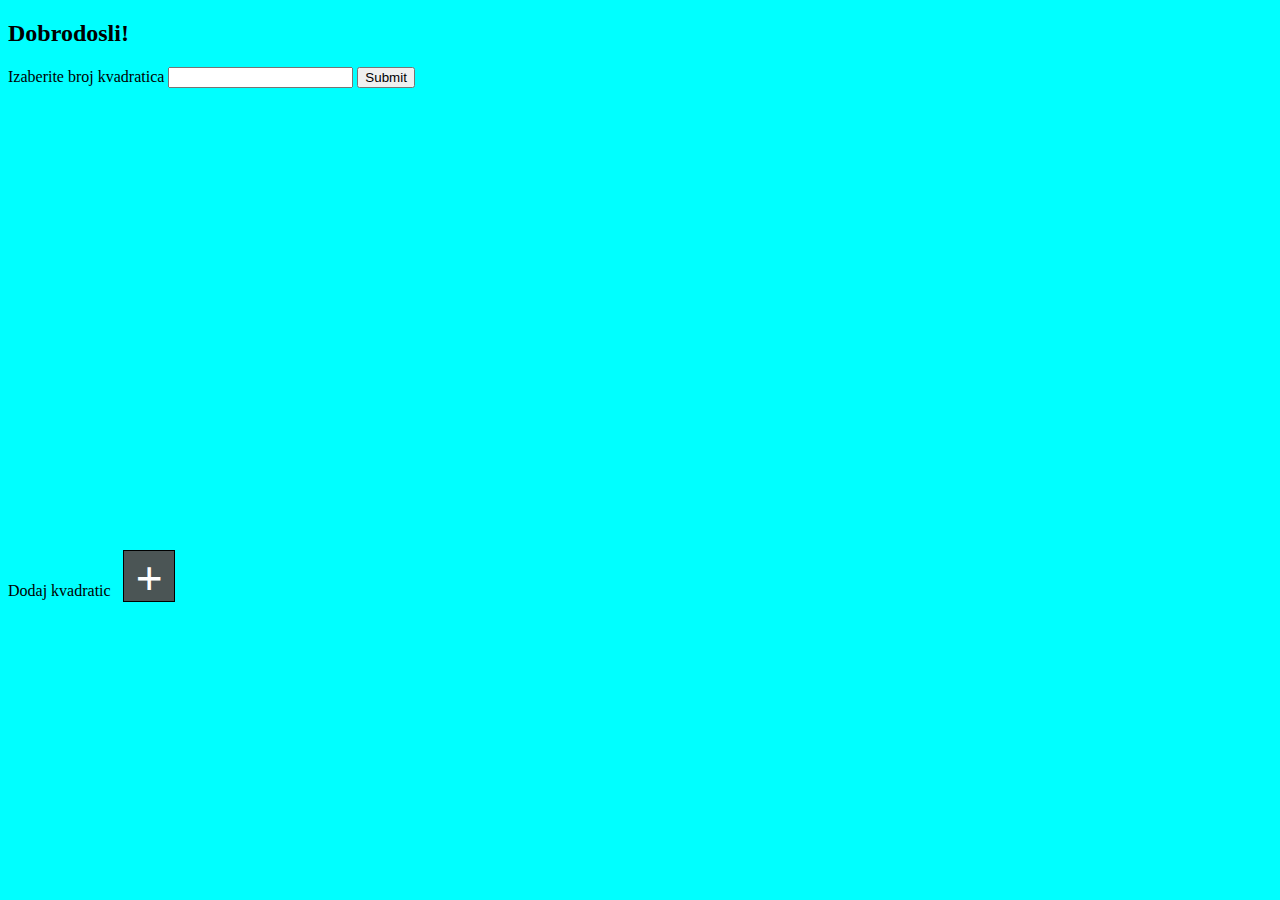
<file: index.html>
<!DOCTYPE html>
<html lang="en">
  <head>
    <meta charset="UTF-8" />
    <meta http-equiv="X-UA-Compatible" content="IE=edge" />
    <meta name="viewport" content="width=device-width, initial-scale=1.0" />
    <title>Kvadratici</title>
    <link rel="stylesheet" href="./style.css" />
  </head>
  <body>
    <h2>Dobrodosli!</h2>
    <label>Izaberite broj kvadratica</label>
    <input id="input-number" type="number" name="number" />
    <input id="submit" type="submit" />
    <div class="container"></div>
    <div class="add">Dodaj kvadratic<span class="plus">+</span></div>
    <p class="res"></p>
    <script src="./boxes.js"></script>
  </body>
</html>
</file>
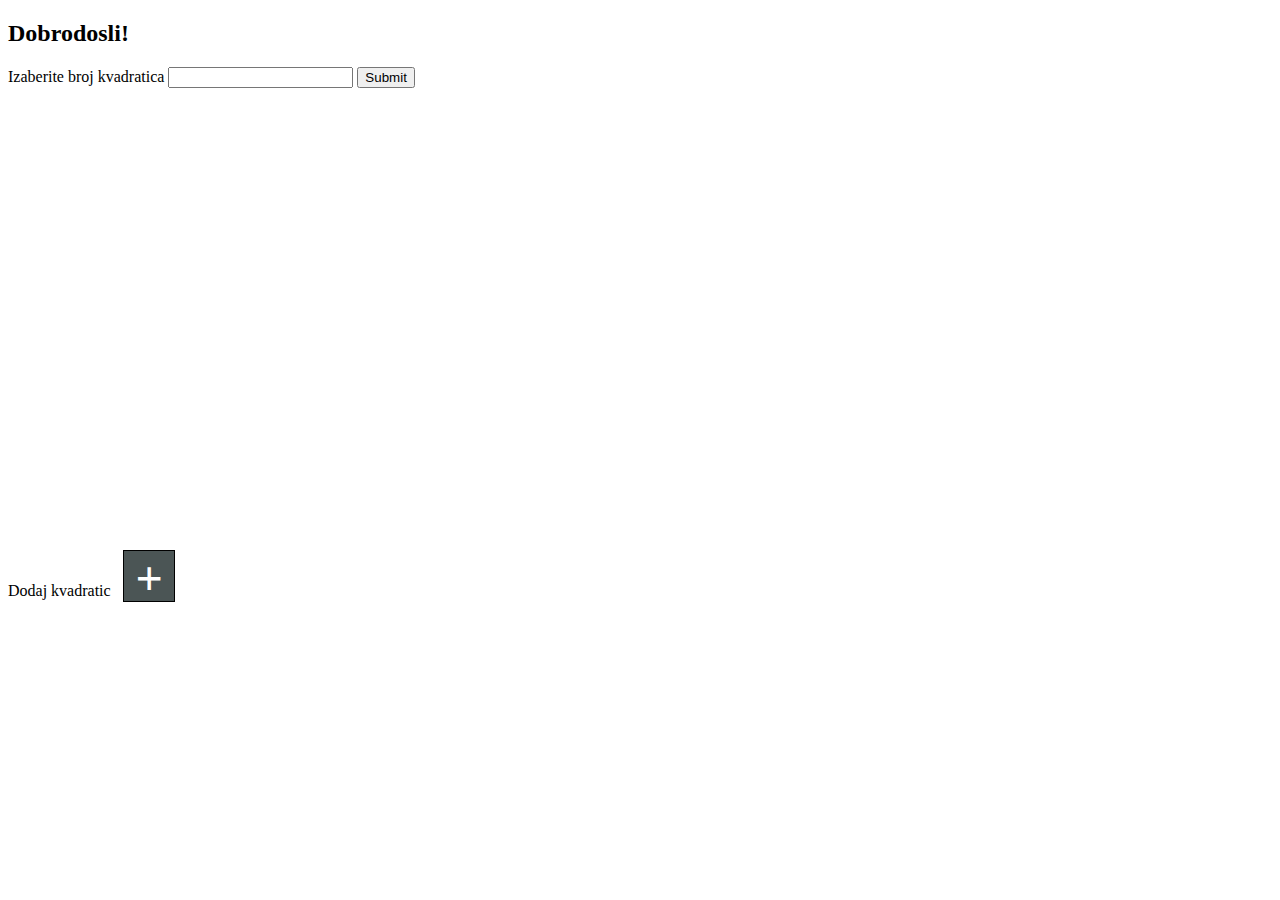
<file: kvadratici/index.html>
<!DOCTYPE html>
<html lang="en">
  <head>
    <meta charset="UTF-8" />
    <meta http-equiv="X-UA-Compatible" content="IE=edge" />
    <meta name="viewport" content="width=device-width, initial-scale=1.0" />
    <title>Kvadratici</title>
    <link rel="stylesheet" href="./style.css" />
  </head>
  <body>
    <h2>Dobrodosli!</h2>
    <label>Izaberite broj kvadratica</label>
    <input id="input-number" type="number" name="broj" id="broj" />
    <input id="submit" type="submit" />
    <div class="container"></div>
    <div class="add">Dodaj kvadratic<span class="plus">+</span></div>
    <p class="res"></p>
    <script src="./kvadratici.js"></script>
  </body>
</html>
</file>
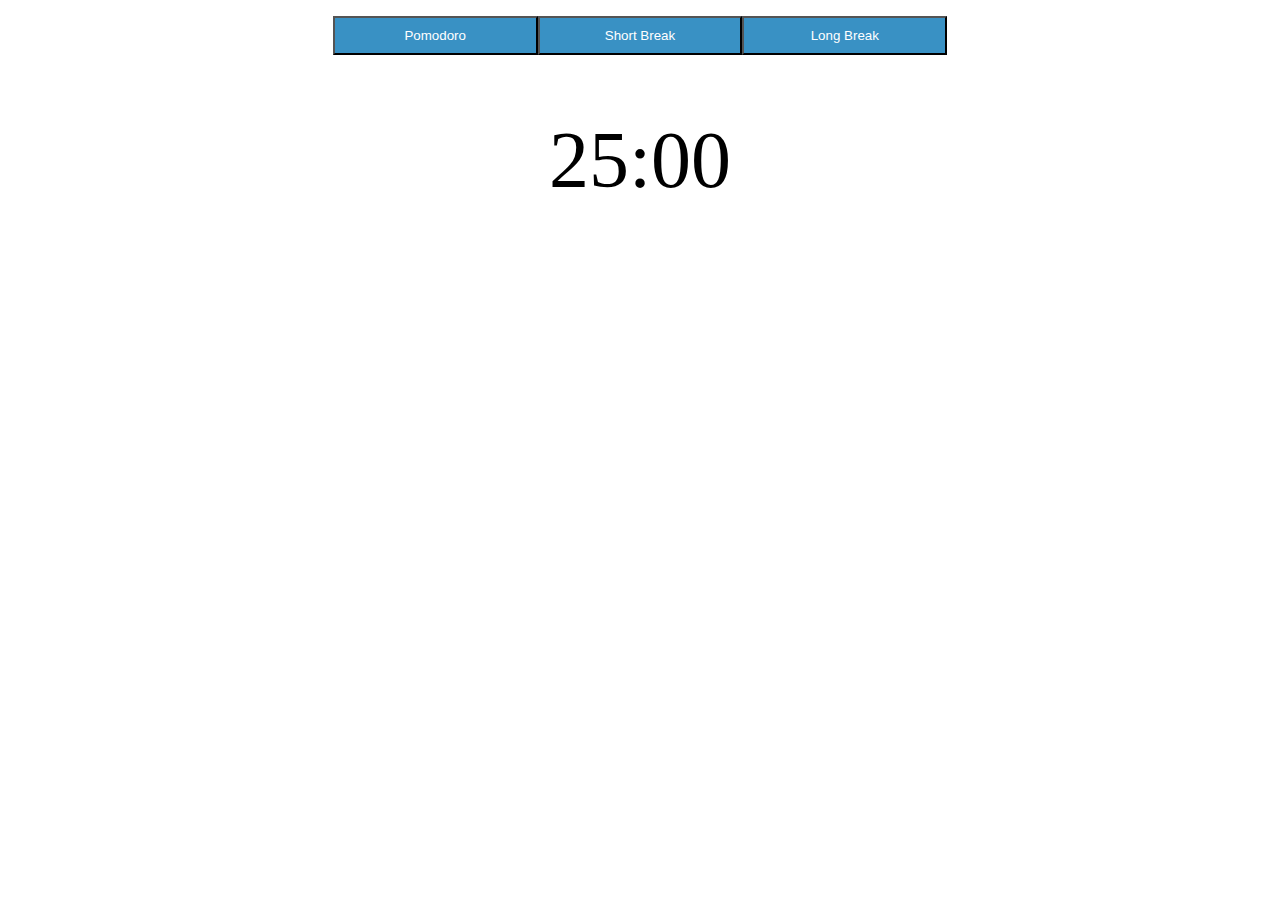
<file: pomodoro-clock/index.html>
<!DOCTYPE html>
<html lang="en">
  <head>
    <meta charset="UTF-8" />
    <meta http-equiv="X-UA-Compatible" content="IE=edge" />
    <meta name="viewport" content="width=device-width, initial-scale=1.0" />
    <title>Pomodoro</title>
    <link rel="stylesheet" href="./style.css" />
  </head>
  <body>
    <header>
      <div class="header">
        <div id="pomodoro"><button>Pomodoro</button></div>
        <div id="short-break"><button>Short Break</button></div>
        <div id="long-break"><button>Long Break</button></div>
      </div>
    </header>
    <div class="clock">
      <p>25:00</p>
    </div>
    <div class="btn">
      <button class="start">Start</button>
      <button class="stop">Stop</button>
      <button class="reset">Reset</button>
    </div>
    <script src="./pomodoro-clock.js"></script>
  </body>
</html>
</file>
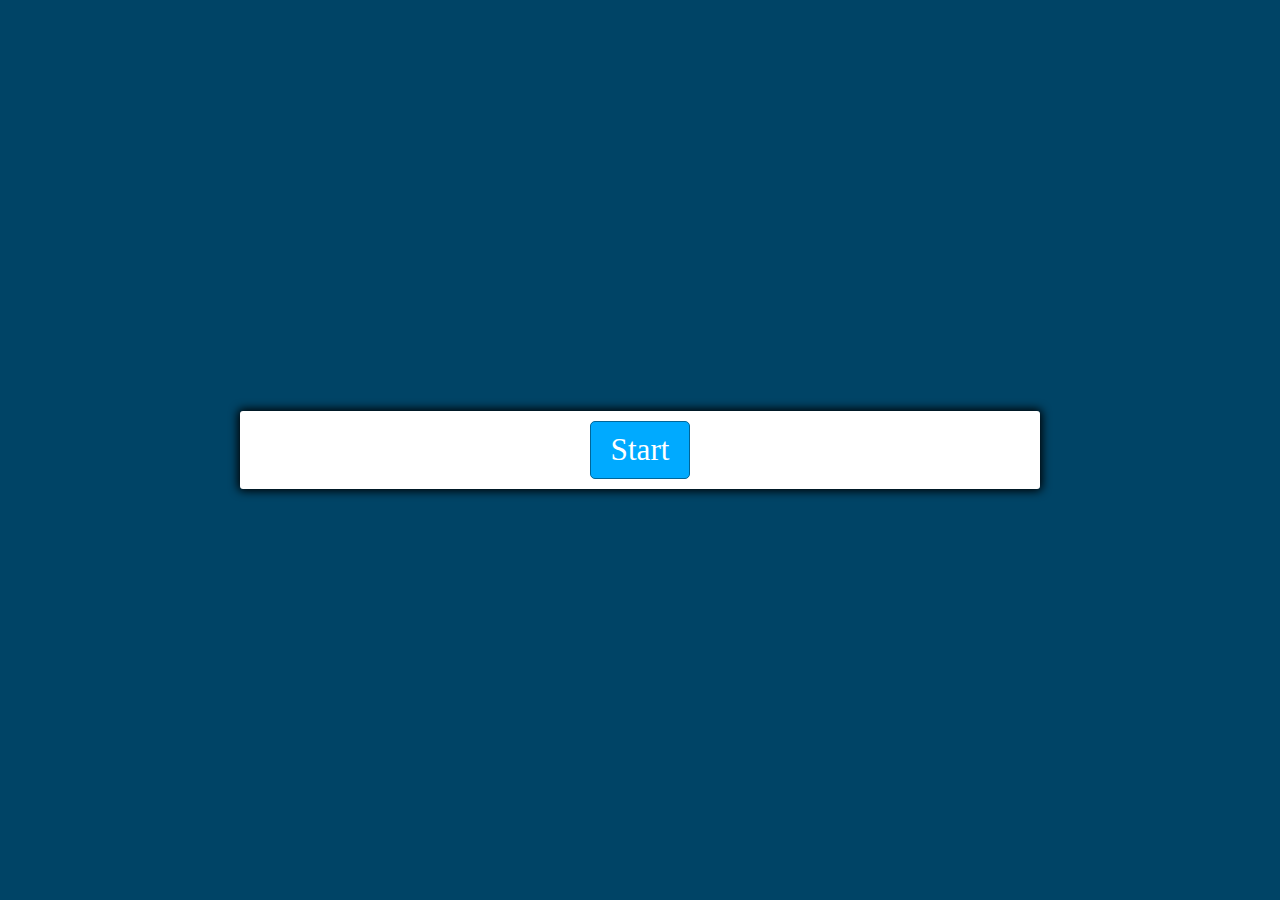
<file: quiz/index.html>
<!DOCTYPE html>
<html lang="en">
<head>
    <meta charset="UTF-8">
    <meta http-equiv="X-UA-Compatible" content="IE=edge">
    <meta name="viewport" content="width=device-width, initial-scale=1.0">
    <link rel="stylesheet" href="style.css">
    <title>Quiz</title>
    <script defer src="script.js"></script>
</head>
<body>

    <div class="container">
        <div id="question-container" class="hide">
            <div id="question">Question</div>
            <div id="answer-buttons" class="btn-grid">
                <button class="btn">Anwser 1</button>
                <button class="btn">Anwser 2</button>
                <button class="btn">Anwser 3</button>
                <button class="btn">Anwser 4</button>
            </div>
        </div>
        <div class="controls">
            <button id="start-btn" class="start-btn btn">Start</button>
            <button id="next-btn" class="next-btn btn hide">Next</button>
        </div>
    </div>

    
</body>
</html>
</file>
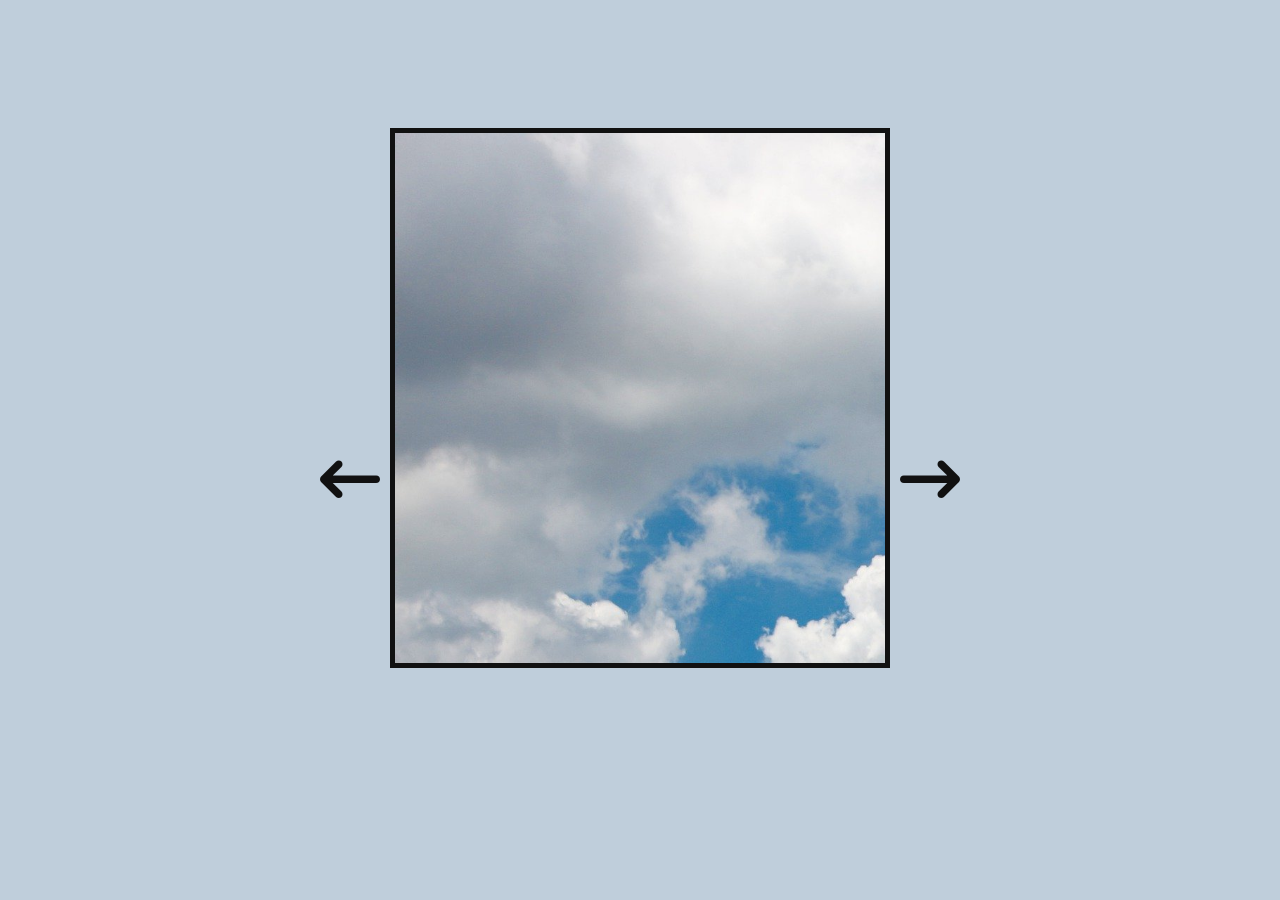
<file: slider/index.html>
<!DOCTYPE html>
<html lang="en">
<head>
    <meta charset="UTF-8">
    <meta http-equiv="X-UA-Compatible" content="IE=edge">
    <meta name="viewport" content="width=device-width, initial-scale=1.0">
    <link rel="preconnect" href="https://fonts.googleapis.com">
    <link rel="preconnect" href="https://fonts.gstatic.com" crossorigin>

    <link href="https://fonts.googleapis.com/css2?family=Bebas+Neue&display=swap" rel="stylesheet">
    <link rel="stylesheet" href="https://cdnjs.cloudflare.com/ajax/libs/font-awesome/6.1.0/css/all.min.css">

    

    <link rel="stylesheet" href="style.css">
    <title>Slider</title>
</head>
<body id="body">
    
    <button id="exitBtn" class="hide">X</button>

    <i class="fa-solid fa-arrow-left-long" id="prevBtn"></i>
    <i class="fa-solid fa-arrow-right-long" id="nextBtn"></i>

    <div class="carousel-container" id="open">

        <!-- <i class="fa-solid fa-arrow-left-long" id="prevBtn"></i>
        <i class="fa-solid fa-arrow-right-long" id="nextBtn"></i> -->

        <div class="carousel-slide">
            <img src="./img/photo5.jpg" class="image" id="lastClone" alt="photo5">
            <img src="./img/photo1.jpg" class="image" alt="photo1">
            <img src="./img/photo2.jpg" class="image" alt="photo2">
            <img src="./img/photo3.jpg" class="image" alt="photo3">
            <img src="./img/photo4.jpg" class="image" alt="photo4">
            <img src="./img/photo5.jpg" class="image" alt="photo5">
            <img src="./img/photo1.jpg" class="image" id="firstClone" alt="photo1">
        </div>

    </div>


    <script src="script.js"></script>
    
</body>
</html>
</file>
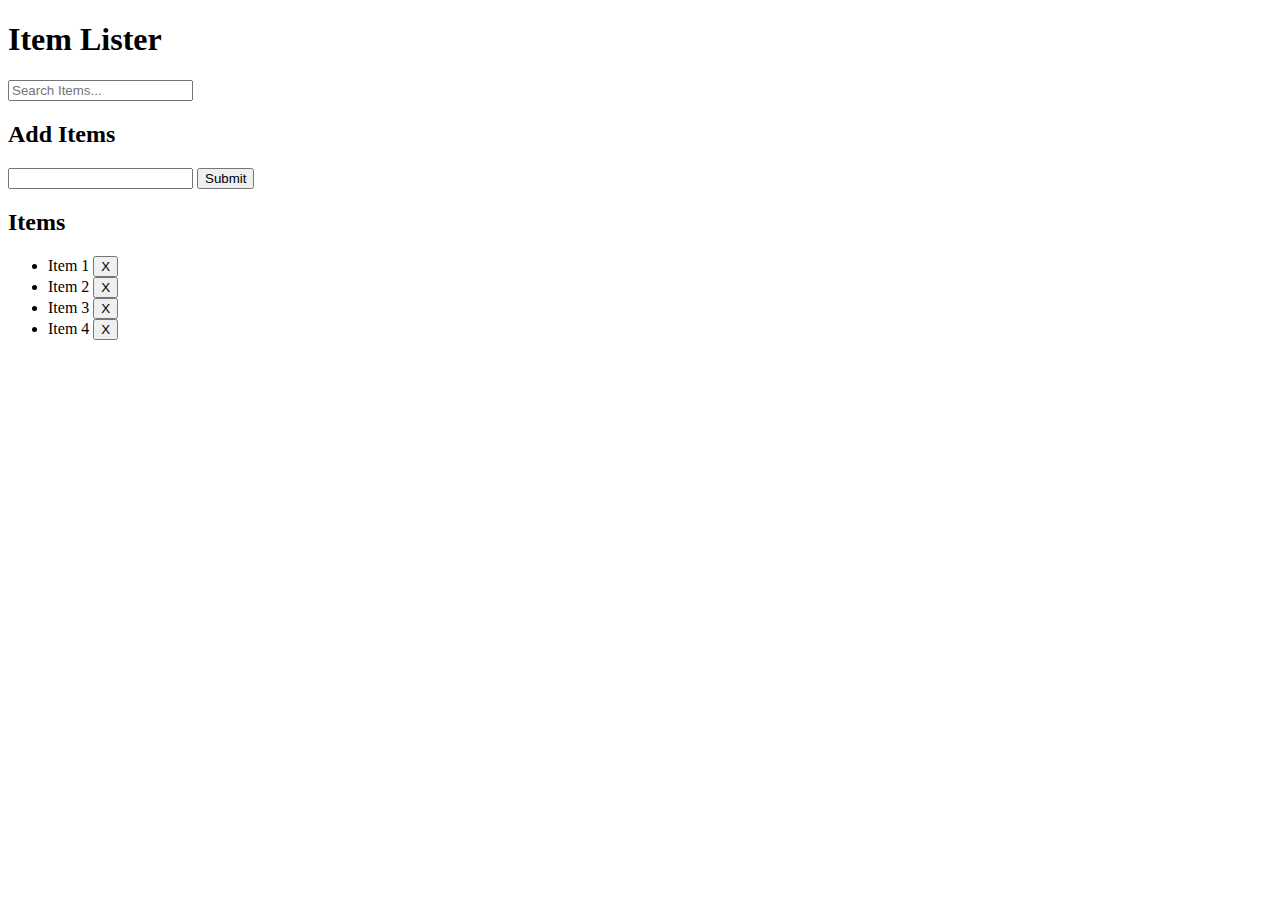
<file: Todo/index.html>
<!DOCTYPE html>
<html lang="en">
  <head>
    <meta charset="UTF-8" />
    <meta name="viewport" content="width=device-width, initial-scale=1.0" />
    <meta http-equiv="X-UA-Compatible" content="ie=edge" />
    <link
      rel="stylesheet"
      href="https://maxcdn.bootstrapcdn.com/bootstrap/4.0.0-beta/css/bootstrap.min.css"
      integrity="sha384-/Y6pD6FV/Vv2HJnA6t+vslU6fwYXjCFtcEpHbNJ0lyAFsXTsjBbfaDjzALeQsN6M"
      crossorigin="anonymous"
    />
    <title>Item Lister</title>
  </head>

  <body>
    <header id="main-header" class="bg-success text-white p-4 mb-3">
      <div class="container">
        <div class="row">
          <div class="col-md-6">
            <h1 id="header-title">Item Lister</h1>
          </div>
          <div class="col-md-6 align-self-center">
            <input
              type="text"
              class="form-control"
              id="filter"
              placeholder="Search Items..."
            />
          </div>
        </div>
      </div>
    </header>
    <div class="container">
      <div id="main" class="card card-body">
        <h2 class="title">Add Items</h2>
        <form id="addForm" class="form-inline mb-3">
          <input type="text" class="form-control mr-2" id="item" />
          <input type="submit" class="btn btn-dark" value="Submit" />
        </form>
        <h2 class="title">Items</h2>
        <ul id="items" class="list-group">
          <li class="list-group-item">
            Item 1
            <button class="btn btn-danger btn-sm float-right delete">X</button>
          </li>
          <li class="list-group-item">
            Item 2
            <button class="btn btn-danger btn-sm float-right delete">X</button>
          </li>
          <li class="list-group-item">
            Item 3
            <button class="btn btn-danger btn-sm float-right delete">X</button>
          </li>
          <li class="list-group-item">
            Item 4
            <button class="btn btn-danger btn-sm float-right delete">X</button>
          </li>
        </ul>
      </div>
    </div>

    <script src="./to-do.js"></script>
  </body>
</html>
</file>
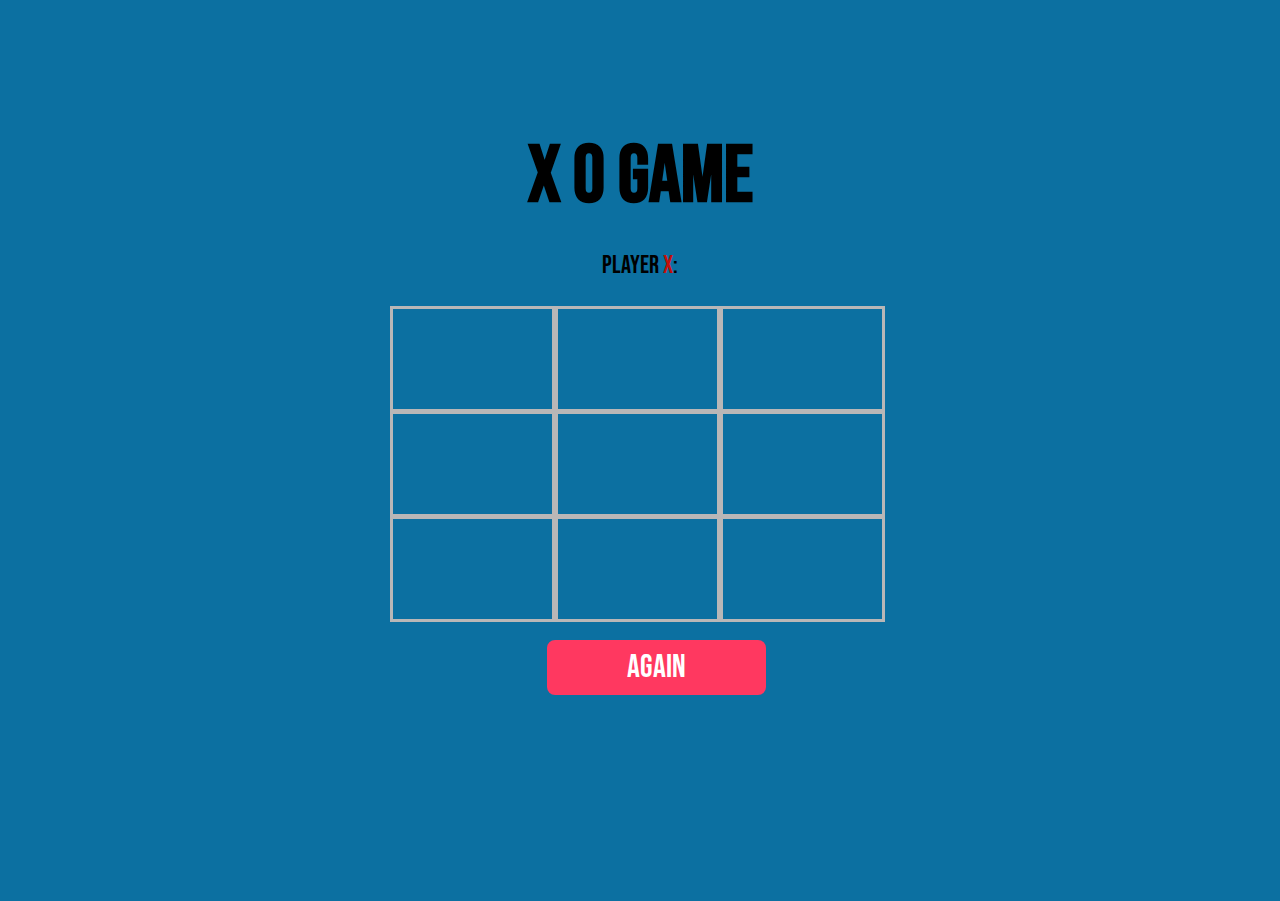
<file: XO-game/index.html>
<!DOCTYPE html>

<html lang="en">
  <head>
    <meta charset="UTF-8" />
    <meta http-equiv="X-UA-Compatible" content="IE=edge" />
    <meta name="viewport" content="width=device-width, initial-scale=1.0" />
    <link rel="stylesheet" href="style.css" />
    <link rel="preconnect" href="https://fonts.googleapis.com" />
    <link rel="preconnect" href="https://fonts.gstatic.com" crossorigin />
    <link
      href="https://fonts.googleapis.com/css2?family=Bebas+Neue&display=swap"
      rel="stylesheet"
    />
    <link
      href="https://fonts.googleapis.com/css2?family=Itim&display=swap"
      rel="stylesheet"
    />
    <title>X O GAME</title>
  </head>
  <body>
    <main class="background">
      <section class="title">
        <h1>X O Game</h1>
      </section>
      <section class="display">
        Player <span class="display-player playerX">X</span>:
      </section>
      <section class="container">
        <div class="tile"></div>
        <div class="tile"></div>
        <div class="tile"></div>
        <div class="tile"></div>
        <div class="tile"></div>
        <div class="tile"></div>
        <div class="tile"></div>
        <div class="tile"></div>
        <div class="tile"></div>
      </section>
      <section class="display announcer hide"></section>
      <section class="controls">
        <button id="reset">Again</button>
      </section>
    </main>
    <script src="xo.js"></script>
  </body>
</html>
</file>
<file: style.css>
body {
  background-color: aqua;
}

.container {
  width: 80%;
  display: flex;
  justify-content: center;
  align-items: center;
  height: 50vh;
  margin: auto;
}
.box {
  display: flex;
  justify-content: center;
  align-items: center;
  width: 50px;
  height: 50px;
  background-color: aqua;
  border: 2px solid black;
  position: relative;
}
.inside-box {
  position: absolute;
  width: 30px;
  height: 30px;
  top: 50%;
  left: 50%;
  transform: translate(-50%, -50%);
}
.x {
  position: absolute;
  top: -40px;
  font-size: 1rem;
  border: 1px solid black;
  background-color: red;
  color: white;
}
.x:hover {
  transform: scale(1.2);
}
.plus {
  display: inline-block;
  color: white;
  width: 50px;
  height: 50px;
  font-weight: bold;
  border: 1px solid black;
  background-color: rgb(75, 85, 85);
  font-size: 3rem;
  text-align: center;
  margin: 1%;
}
.plus:hover {
  transform: scale(1.2);
}
.message {
  position: absolute;
  color: red;
  top: 35px;
}

.res {
  margin: auto;
  width: 50%;
  font-size: 2rem;
  color: green;
  text-align: center;
}
</file>
<file: kvadratici/style.css>
.container {
  width: 80%;
  display: flex;
  justify-content: center;
  align-items: center;
  height: 50vh;
  margin: auto;
}
.box {
  display: flex;
  justify-content: center;
  align-items: center;
  width: 50px;
  height: 50px;
  background-color: aqua;
  border: 2px solid black;
  position: relative;
}
.inside-box {
  position: absolute;
  width: 30px;
  height: 30px;
  top: 50%;
  left: 50%;
  transform: translate(-50%, -50%);
}
.x {
  position: absolute;
  top: -40px;
  font-size: 1rem;
  border: 1px solid black;
  background-color: red;
  color: white;
}
.plus {
  display: inline-block;
  color: white;
  width: 50px;
  height: 50px;
  font-weight: bold;
  border: 1px solid black;
  background-color: rgb(75, 85, 85);
  font-size: 3rem;
  text-align: center;
  margin: 1%;
}
.message {
  position: absolute;
  color: red;
  top: 35px;
}

.res {
  margin: auto;
  width: 50%;
  font-size: 2rem;
  color: green;
  text-align: center;
}
</file>
<file: pomodoro-clock/style.css>
body {
  width: 50vw;
  height: 100vh;
  background-color: white;
  margin: auto;
}

.header {
  list-style: none;
  padding: 0;
  margin: 2%;
  height: 5vh;
  display: grid;
  grid-template-columns: 1fr 1fr 1fr;
  align-content: center;
  justify-items: center;
}
.header button {
  display: inline-block;
  width: 16vw;
  padding: 5% 0;
  margin: 0;
  text-align: center;
  background-color: rgb(57, 145, 196);
  color: white;
}

.header button:hover {
  background-color: rgb(23, 104, 180);
}
.btn {
  width: 60%;
  display: none;
  justify-content: space-between;
  margin: auto;
}
.btn button {
  padding: 3%;
}
.clock {
  height: 20vh;
  display: flex;
  justify-content: center;
  align-items: center;
  font-size: 5rem;
}
.start {
  background-color: green;
  color: white;
}
.start:hover {
  transform: scale(1.2);
}
.stop {
  background-color: red;
  color: white;
}
.stop:hover {
  transform: scale(1.2);
}
.reset {
  background-color: antiquewhite;
}
.reset:hover {
  transform: scale(1.2);
}
</file>
<file: quiz/style.css>
*, *::before, *::after {
    box-sizing: border-box;
    font-family: Gotham Rounded;
    font-size: 1.3rem;
}

:root {
    --hue-neutral: 200;
    --hue-wrong: 0;
    --hue-correct: 145;

}

body {
    --hue: var(--hue-neutral);
    margin: 0;
    padding: 0;
    display: flex;
    width: 100vw;
    height: 100vh;
    justify-content: center;
    align-items: center;
    background-color: hsl(var(--hue), 100%, 20%);
}

body.correct {
    --hue: var(--hue-correct);
}

body.wrong {
    --hue: var(--hue-wrong);
}

.container {
    width: 800px;
    max-width: 90%;
    background-color: #FFF;
    border-radius: 3px;
    padding: 10px;
    box-shadow: 0 0 10px 2px;
}

.btn-grid {
    display: grid;
    grid-template-columns: repeat(2, auto);
    gap: 10px;
    margin: 20px 0;
}

.btn {
    --hue: var(--hue-neutral);
    border: 1px solid hsl(var(--hue), 100%, 30%);
    background-color: hsl(var(--hue), 100%, 50%);
    border-radius: 5px;
    padding: 5px 10px;
    color: #FFF;
    outline: none;
}

.btn:hover {
    border-color: #111;
}

.btn.correct {
    --hue: var(--hue-correct);
    color: #111;
}

.btn.wrong {
    --hue: var(--hue-wrong);
}

.start-btn, .next-btn {
    font-size: 1.5rem;
    padding: 10px 20px;
}

.controls {
    display: flex;
    justify-content: center;
    align-items: center;
}

.hide {
    display: none;
}
</file>
<file: slider/style.css>
* {
    padding: 0;
    margin: 0;
    box-sizing: border-box;
}

body {
    background-color: rgb(191, 206, 219);
}

.carousel-container {
    width: 39%;
    height: 60vh;
    top: 10vw;
    margin: 0 auto;
    overflow: hidden;
    border: 5px solid #111;
    position: relative;
    cursor: pointer;
}

.carousel-slide {
    display: flex;
    width: 100vw;
    height: 100vh;
}

#prevBtn {
    position: absolute;
    top: 50%;
    z-index: 10;
    left: 25%;
    font-size: 60px;
    color: #111;
    cursor: pointer;
}

#nextBtn {
    position: absolute;
    top: 50%;
    z-index: 10;
    right: 25%;
    font-size: 60px;
    color: #111;
    cursor: pointer;
}

#exitBtn {
    position: absolute;
    background-color: #111;
    color: #FFF;
    top: 2%;
    right: 2%;
    z-index: 15;
    width: 35px;
    height: 35px;
    border: 2px solid #fff;
    border-radius: 100%;
}

#exitBtn:hover {
    background-color: #FFF;
    border: 2px solid #111;
    color: #111;
}

.hide {
    display: none;
}
</file>
<file: XO-game/style.css>
* {
    padding: 0;
    margin: 0;
    font-family: 'Bebas Neue', cursive;
}

.background {
    background-color: #0c70a1;
    height: 100vh;
    padding-top: 1px;
}

.title {
    color: #000000;
    text-align: center;
    font-size: 40px;
    margin-top: 10%;
}

.display {
    color: rgb(0, 0, 0);
    font-size: 25px;
    text-align: center;
    margin-top: 1em;
    margin-bottom: 1em;
}

.hide {
    display: none;
}

.container {
    margin: 0 auto;
    display: grid;
    grid-template-columns: 33% 33% 33%;
    grid-template-rows: 33% 33% 33%;
    max-width: 500px;
    max-height: 500px;

}

.tile {
    border: 3px solid rgb(185, 183, 183);
    min-width: 100px;
    min-height: 100px;
    display: flex;
    justify-content: center;
    align-items: center;
    font-size: 50px;
    cursor: pointer;
}

.playerX {
    color: #c30f09;
}

.playerO {
    color: #00ce00;
}

.controls {
    display: flex;
    flex-direction: row;
    justify-content: center;
    align-items: center;
    margin-top: 1em;
}

.controls button {
    color: #FFF;
    padding: 8px 80px;
    border-radius: 8px;
    border: none;
    font-size: 2em;
    margin-left: 1em;
    cursor: pointer;
}

.restart {
    background-color: #498AFB;
}

#reset {
    background-color: #FF3860;
}
</file>
